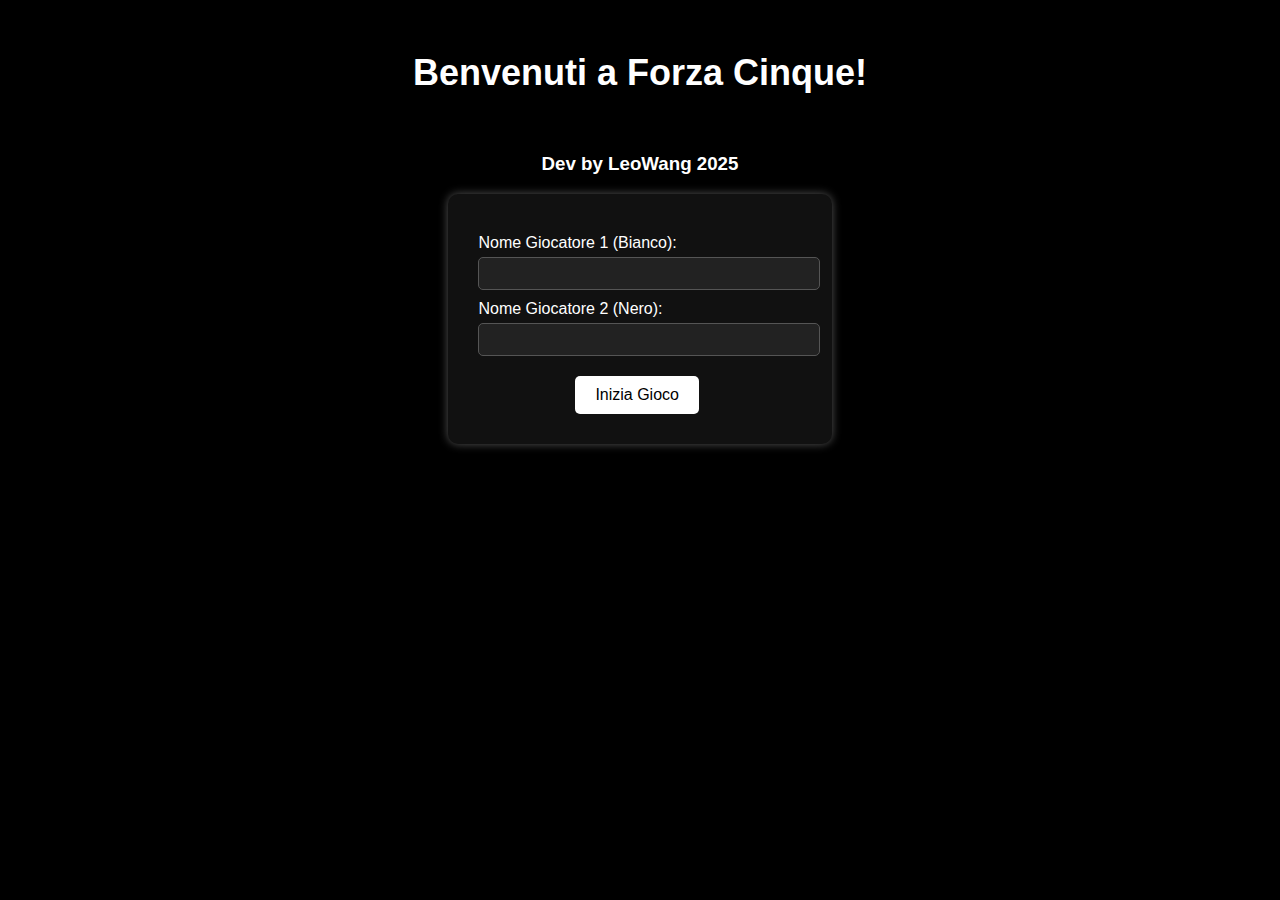
<file: index.html>
<!DOCTYPE html>
<html lang="en">
<head>
    <meta charset="UTF-8">
    <meta name="viewport" content="width=device-width, initial-scale=1.0">
    <title>ForzaCinque</title>
    <link rel="stylesheet" href="./css/gameStyle.css">
</head>
<body>
    <h1>Benvenuti a Forza Cinque!</h1>
    <h3>Dev by LeoWang 2025</h3>
    <form id="PlayerForm">

        <label for="player1">Nome Giocatore 1 (Bianco):</label>
        <input type="text" id="player1" name="player1">

        <label for="player2">Nome Giocatore 2 (Nero):</label>
        <input type="text" id="player2" name="player2">
        
        <button type="submit" id="startbutton">Inizia Gioco</button>
    </form>

    <script src="./js/index.js"></script>
</body>
</html>
</file>
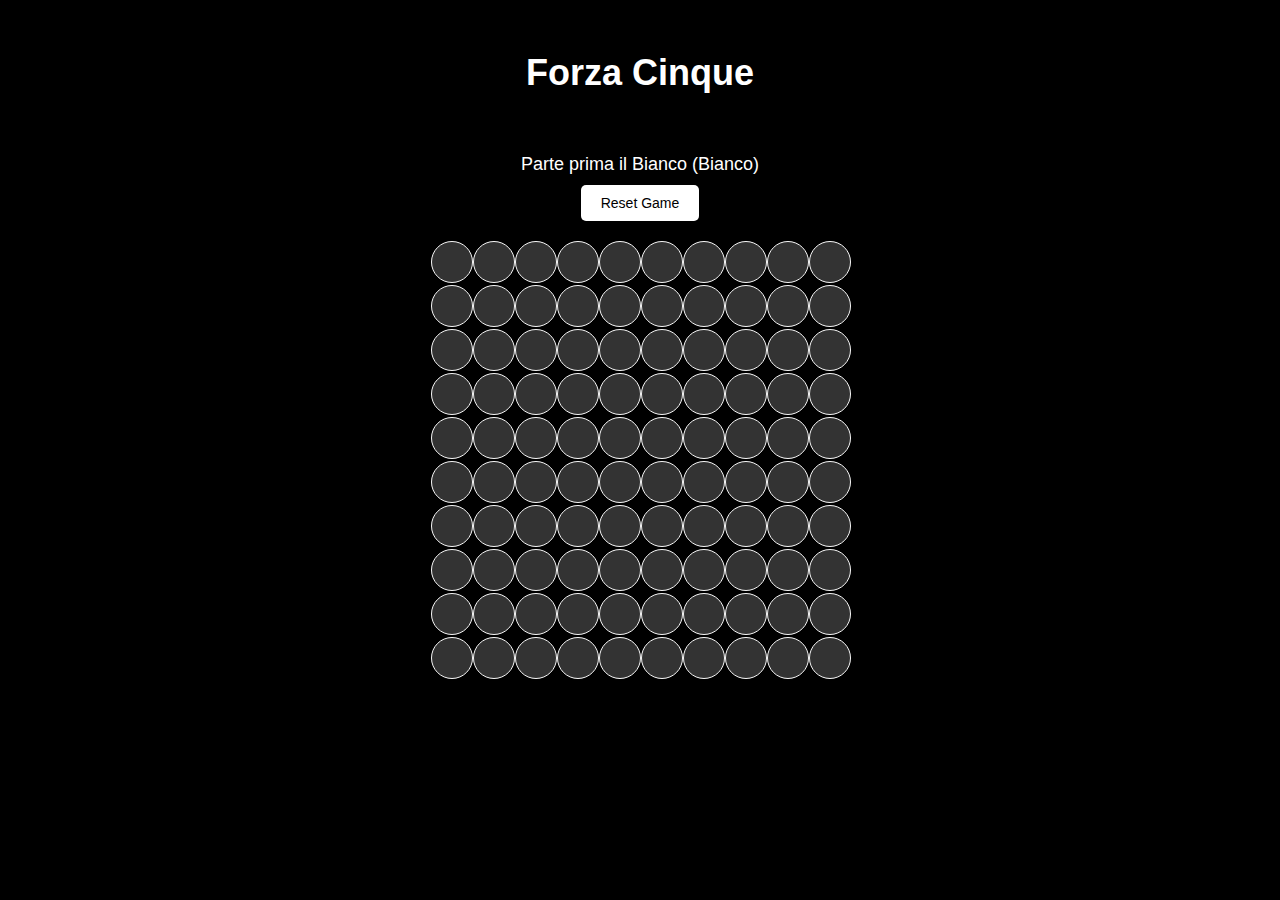
<file: html/game.html>
<!DOCTYPE html>
<html lang="en">
<head>
    <meta charset="UTF-8">
    <meta name="viewport" content="width=device-width, initial-scale=1.0">
    <title>Forza Cinque</title>
    <link rel="stylesheet" href="../css/gameStyle.css">
</head>
<body>
    <h1>Forza Cinque</h1>
    <div id="status"></div>
    <button id="reset">Reset Game</button>
    <div id="board"></div>
    
    <script src="../js/gameLogic.js"></script>
</body>
</html>
</file>
<file: css/gameStyle.css>
body{
    font-family: Arial, Helvetica, sans-serif; 
    background-color: #000;
    color: #fff;
    display: flex;
    flex-direction: column;
    align-items: center;
    padding: 20px;
}

h1 {
    margin-bottom: 40px; 
    font-size: 36px; 
  }

form {
    display: inline-block;
    text-align: left;
    background-color: #111;
    padding: 30px;
    border-radius: 10px;
    box-shadow: 0 0 10px #555;
}

label {
    display: block;
    margin: 10px 0 5px;
}

input[type="text"]{
    width: 100%;
    padding: 8px;
    background-color: #222;
    color: #fff;
    border: 1px solid #555;
    border-radius: 5px;
}

button {
    margin-top: 20px;
    padding: 10px 20px;
    font-size: 16px;
    background-color: #fff;
    color: #000;
    border: none;
    border-radius: 5px;
    cursor: pointer;
}

button:hover{
    background-color: #ccc;
}

#board{
    display: grid;
    grid-template-columns: repeat(10,40px);
    gap: 2px;
    margin-top: 20px;
}

.cell {
    width: 40px;
    height: 40px;
    background-color: #333;
    border: 1px solid #F8F8F8;
    border-radius: 50%;
    cursor: pointer;
}

.white {
    background-color: white;
}

.black{
    background-color: black;
}

#status {
    margin-top: 20px;
    font-size: 18px;
}

#reset{
    margin-top: 10px;
    padding: 10px 20px;
    font-size: 14px;
    background-color: #fff;
    color: #000;
    border: none;
    border-radius: 5px;
    cursor: pointer;
}

#reset:hover{
    background-color: #ccc;
}

#startbutton{
    margin-left: 30%;
}
</file>
